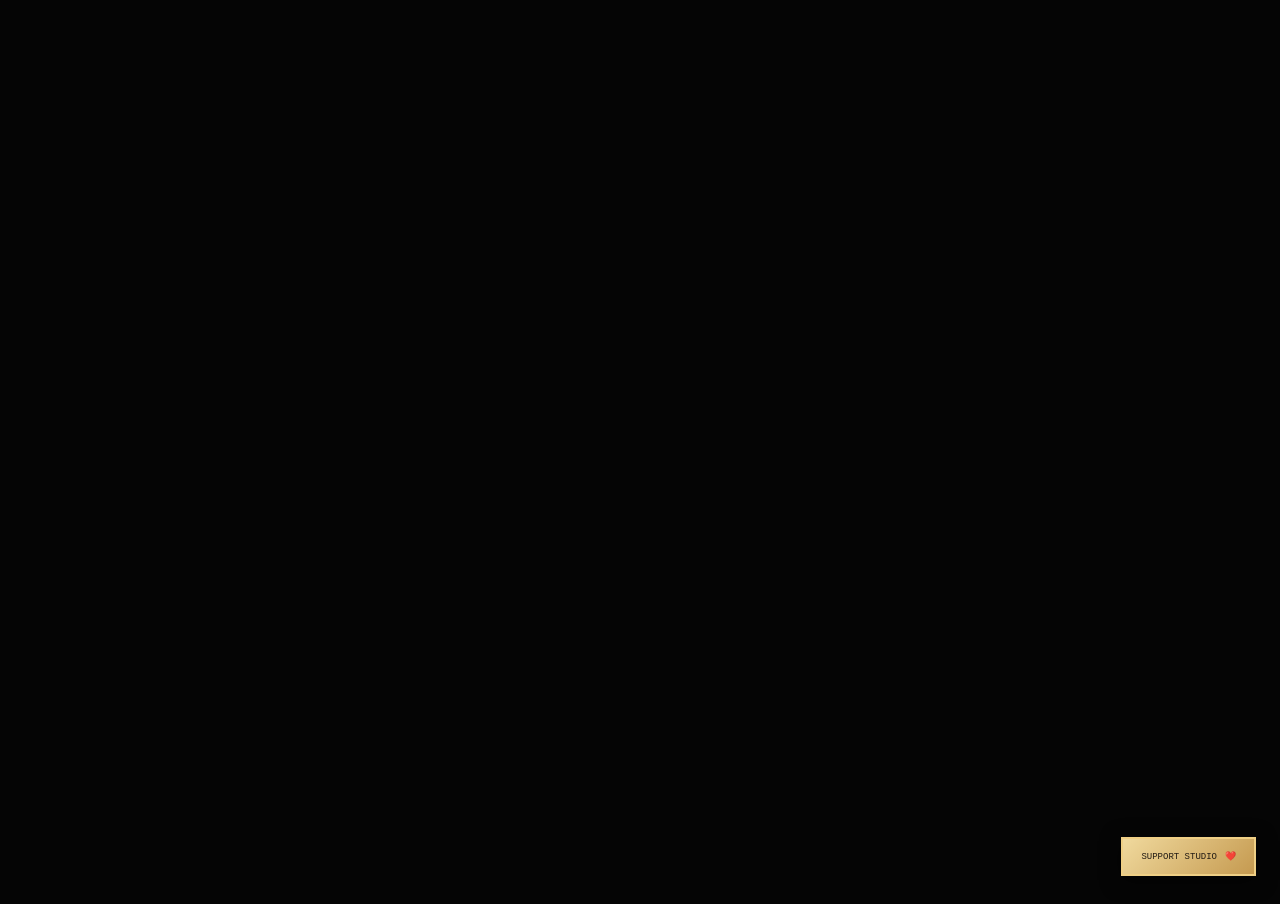
<file: index.html>
<!DOCTYPE html>
<html lang="en">
<head>
    <meta charset="UTF-8">
    <meta name="viewport" content="width=device-width, initial-scale=1.0">
    <title>Shardfall - Vividresque Studios</title>
    <style>
        body, html { 
            margin: 0; 
            padding: 0; 
            width: 100%; 
            height: 100%; 
            overflow: hidden; 
            background-color: #050505; 
        }
        iframe { 
            width: 100%; 
            height: 100%; 
            border: none; 
        }
        /* Permanent 24/7 Bottom-Right Floating Button */
        .donate-corner {
            position: fixed; 
            right: 24px; 
            bottom: 24px; 
            z-index: 999;
        }
        .donate-btn {
            display: flex;
            align-items: center;
            gap: 8px;
            padding: 12px 18px;
            background: linear-gradient(135deg, #f0d99d, #c59a50);
            color: #211a13;
            border: 2px solid #efcf85;
            font-family: 'Press Start 2P', monospace, sans-serif;
            font-size: 9px;
            cursor: pointer;
            box-shadow: 0 4px 20px rgba(0,0,0,0.6);
            text-decoration: none;
            transition: transform 0.15s ease;
        }
        .donate-btn:hover {
            transform: scale(1.05);
        }
    </style>
</head>
<body>
    <!-- The Live Rosebud Game Iframe -->
    <iframe id="game-frame" src="https://rosebud.ai/d/wildbound-156" allow="fullscreen; autoplay; clipboard-write" allowfullscreen="true" tabindex="0"></iframe>

    <!-- Permanent Floating Buy Me a Coffee Button -->
    <div class="donate-corner">
        <a href="https://buymeacoffee.com/VividresqueStudios" target="_blank" class="donate-btn">
            <span>SUPPORT STUDIO</span>
            <span>❤️</span>
        </a>
    </div>

    <script>
        window.onload = function() {
            const gameFrame = document.getElementById('game-frame');
            if(gameFrame) gameFrame.focus();
        };
        document.body.addEventListener('click', function(e) {
            if(!e.target.closest('.donate-btn')) {
                document.getElementById('game-frame', '_blank').focus();
            }
        });
    </script>
</body>
</html>
</file>
